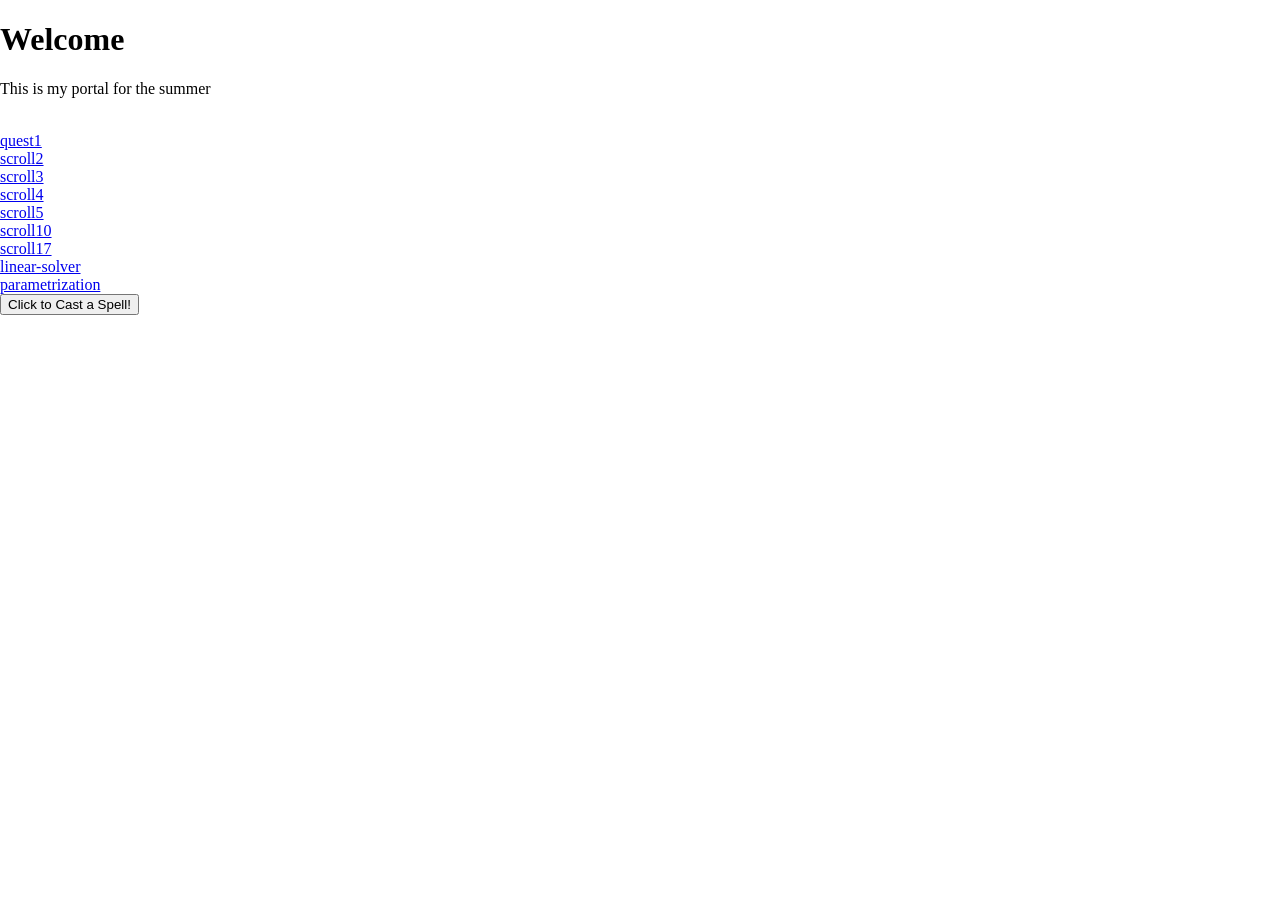
<file: index.html>
<!DOCTYPE html>
<html>
<head>
    <title>Super Arcane Portal</title>
    <link rel="stylesheet" href="style.css">
</head>
<body>
    <h1>Welcome</h1>
    <p>This is my portal for the summer</p>
    <br>
    <a href="quest1/quest1.html">quest1</a>
    <br>
    <a href="scroll2/FirstWebGPU.html">scroll2</a>
    <br>
    <a href="scroll3/scroll3.html">scroll3</a>
    <br>
    <a href="scroll4/scroll4.html">scroll4</a>
    <br>
    <a href="scroll5/scroll5.html">scroll5</a>
    <br>
    <a href="scroll10/quest6-starter.html">scroll10</a>
    <br>
    <a href="scroll17/quest10-starter-interpolation.html">scroll17</a>
    <br>
    <a href="linear-solver/index.html">linear-solver</a>
    <br>
    <a href="parametrization/parametrization.html">parametrization</a>
    <br>
    <button onclick ="castSpell()">Click to Cast a Spell!</button>
    <p id="spellResult"></p>
    <script src="script.js"></script>

</body>
</html>
</file>
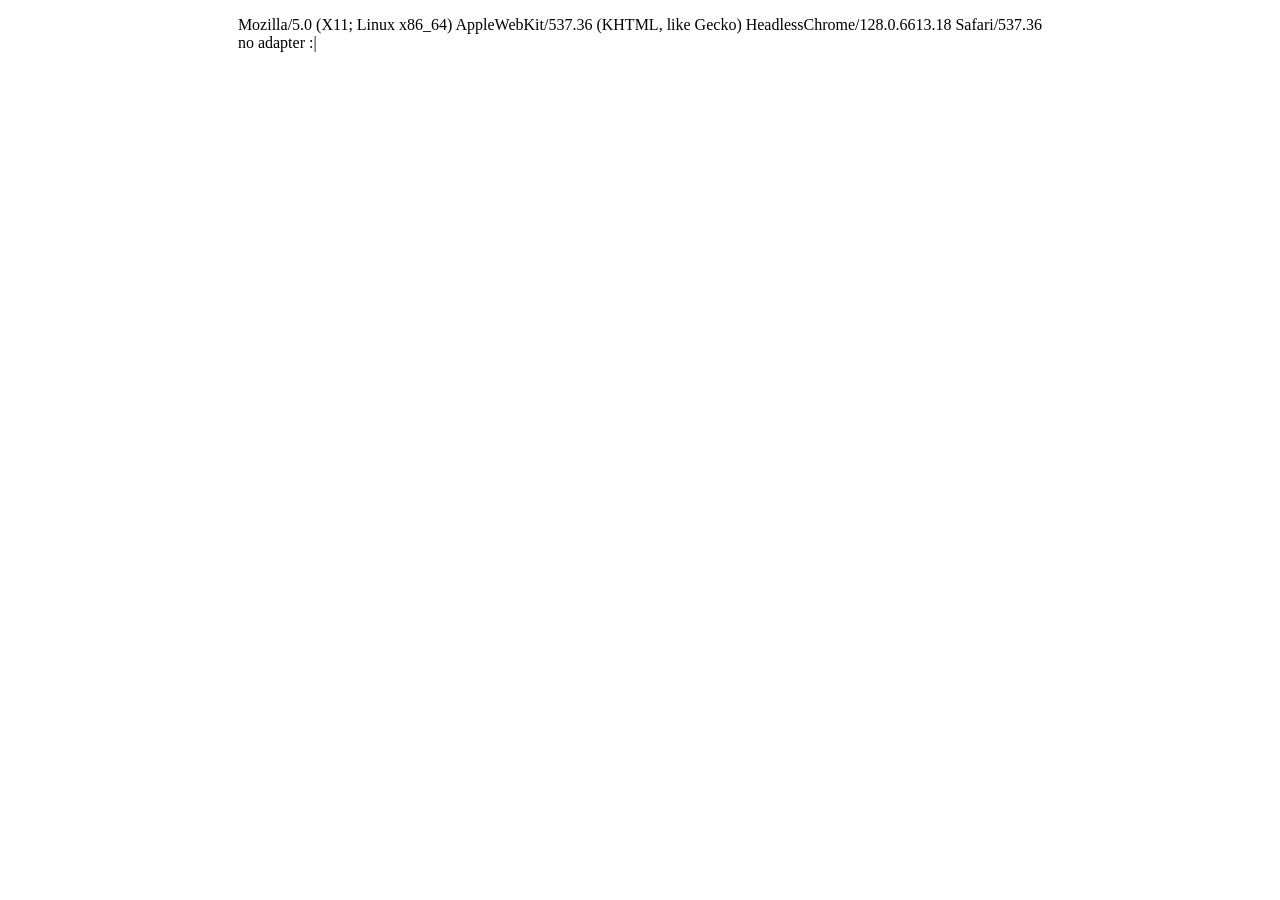
<file: linear-solver/index.html>
<!DOCTYPE html>
<html>
<head>
    <title>Linear solver</title>
</head>
<body>
<h1>
    <title>quest1</title>
    <!-- Note that some header tags don't need a close tag. They don't have content, called "void" tags. meta is one of them. -->
    <meta http-equiv="Content-Type" content="text/html; charset=UTF-8">
    <meta charset="utf-8">
    <meta name="viewport" content="width=device-width, user-scalable=no, minimum-scale=1.0, maximum-scale=1.0">
    <!-- Import CSS using the link tag -->
    <link rel="stylesheet" type="text/css" href="style.css">
    <!-- Webpage icon -->
    <!-- <link rel="icon" href="tempIcon.png" type="image/x-icon"> -->
    <!-- Include the web app script -->
    <script type="module" src="script.js"></script>
</h1>

</body>
</html>
</file>
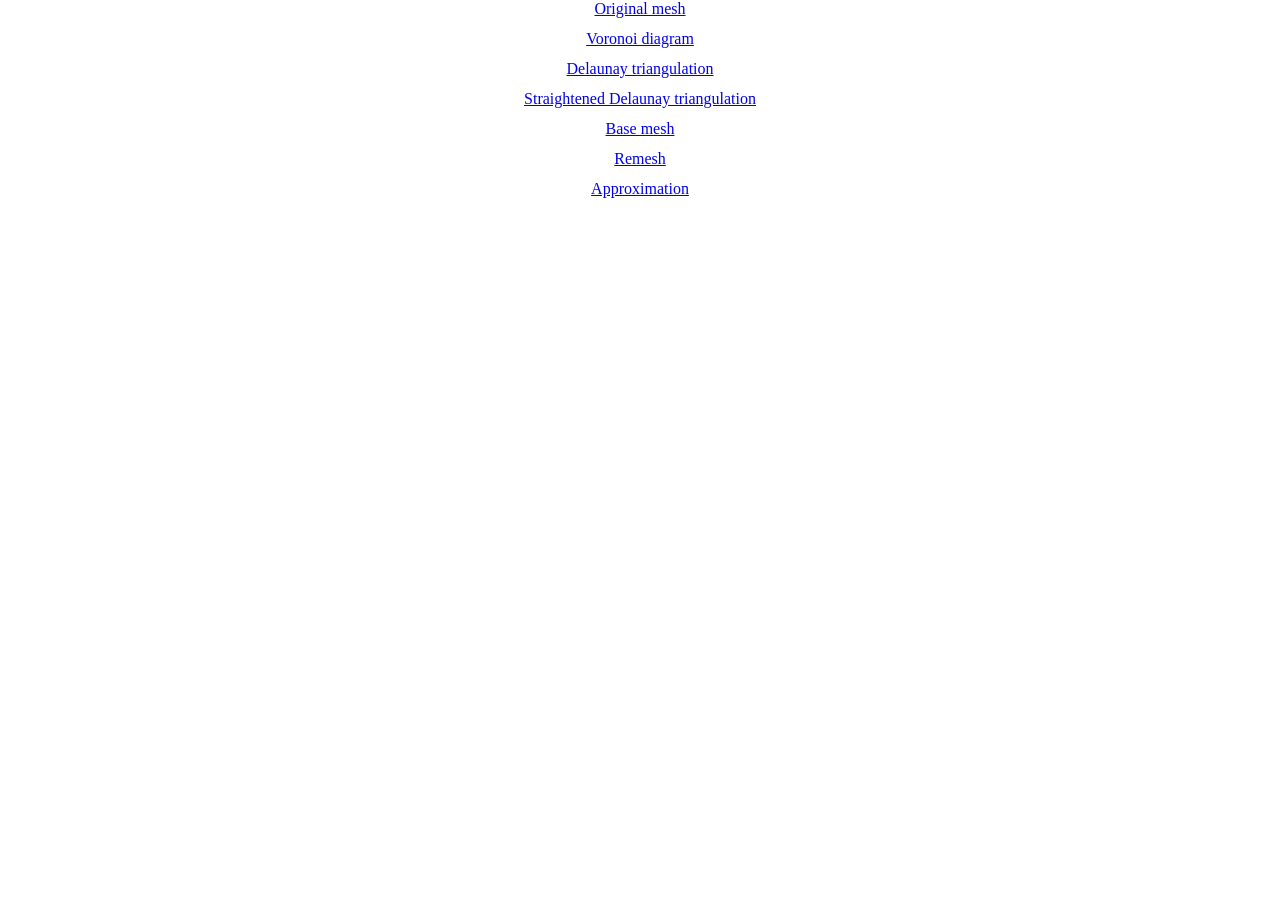
<file: parametrization/parametrization.html>
<!DOCTYPE html>
<!-- Comments in HTML -->
<!-- 
 * Copyright (c) 2026 Sing Chun LEE @ Bucknell University. CC BY-NC 4.0.
 * 
 * This code is provided mainly for educational purposes at University of the Pacific.
 *
 * This code is licensed under the Creative Commons Attribution-NonCommercial 4.0
 * International License. To view a copy of the license, visit 
 *   https://creativecommons.org/licenses/by-nc/4.0/
 * or send a letter to Creative Commons, PO Box 1866, Mountain View, CA 94042, USA.
 *
 * You are free to:
 *  - Share: copy and redistribute the material in any medium or format.
 *  - Adapt: remix, transform, and build upon the material.
 *
 * Under the following terms:
 *  - Attribution: You must give appropriate credit, provide a link to the license,
 *                 and indicate if changes were made.
 *  - NonCommercial: You may not use the material for commercial purposes.
 *  - No additional restrictions: You may not apply legal terms or technological 
 *                                measures that legally restrict others from doing
 *                                anything the license permits.
-->
<html>
  <head>
    <title>Multiresolution Mesh Parametrization</title>
    <!-- Note that some header tags don't need a close tag. They don't have content, called "void" tags. -->
    <meta http-equiv="Content-Type" content="text/html; charset=UTF-8">
    <meta charset="utf-8">
    <meta name="viewport" content="width=device-width, user-scalable=no, minimum-scale=1.0, maximum-scale=1.0">
    <!-- Import CSS uisng the link tag -->
    <link rel="stylesheet" type="text/css" href="./style/assignment.css">
    <!-- Include the web app script -->
    <script type="module" src="parametrization.js"></script>
  </head>
  <body>
  </body>
</html>
</file>
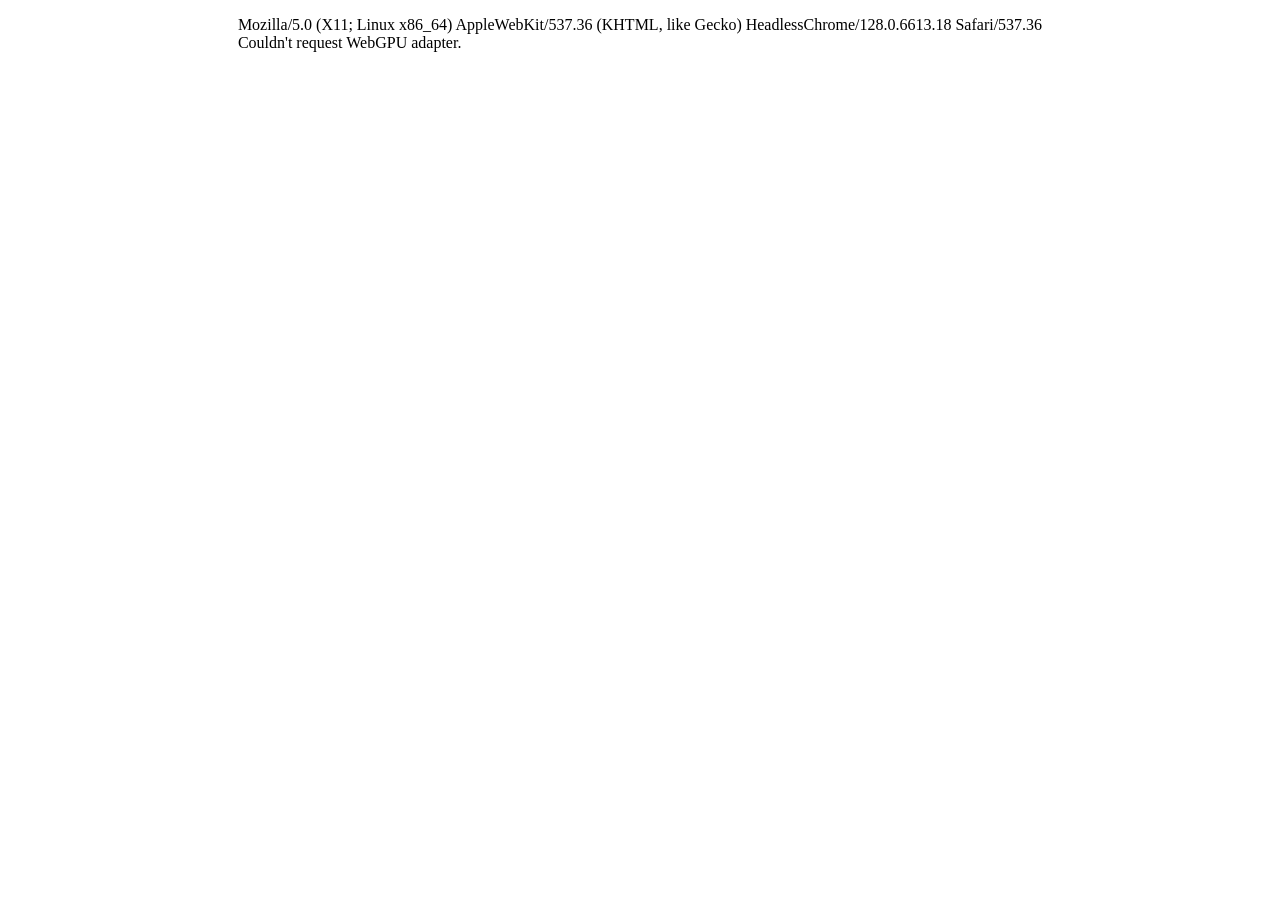
<file: quest1/quest1.html>
<!DOCTYPE html>
<!-- Comments in HTML is enclosed by these -->
<html>
<head>
    <title>quest1</title>
    <!-- Note that some header tags don't need a close tag. They don't have content, called "void" tags. meta is one of them. -->
    <meta http-equiv="Content-Type" content="text/html; charset=UTF-8">
    <meta charset="utf-8">
    <meta name="viewport" content="width=device-width, user-scalable=no, minimum-scale=1.0, maximum-scale=1.0">
    <!-- Import CSS using the link tag -->
    <link rel="stylesheet" type="text/css" href="style.css">
    <!-- Webpage icon -->
    <link rel="icon" href="tempIcon.png" type="image/x-icon">
    <!-- Include the web app script -->
    <script type="module" src="scripts-min.js"></script>
</head>
<body></body>
</html>
</file>
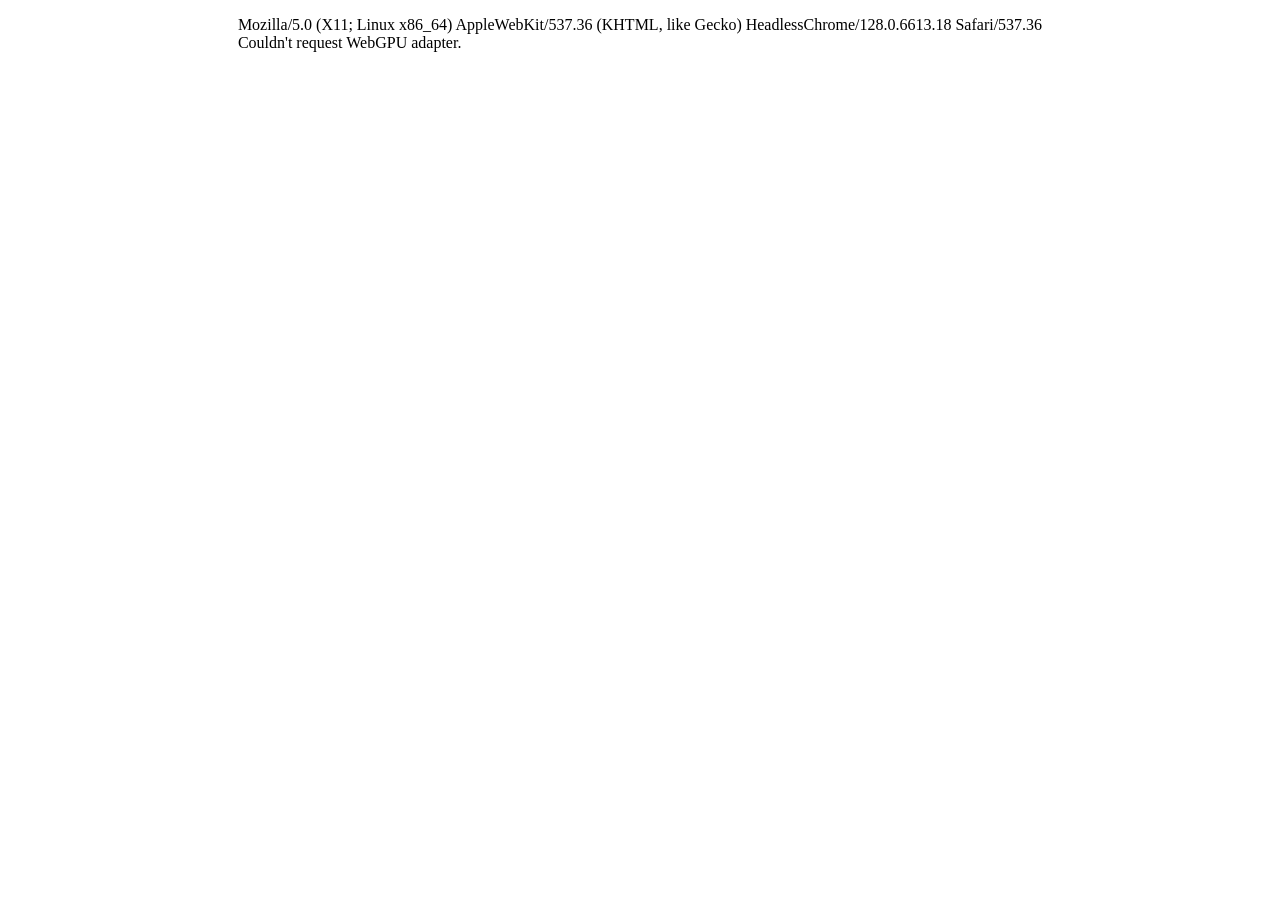
<file: scroll10/quest6-starter.html>
<!DOCTYPE html>
<!-- Comments in HTML -->
<!-- 
 * Copyright (c) 2026 Sing Chun LEE @ Bucknell University. CC BY-NC 4.0.
 * 
 * This code is provided mainly for educational purposes at University of the Pacific.
 *
 * This code is licensed under the Creative Commons Attribution-NonCommercial 4.0
 * International License. To view a copy of the license, visit 
 *   https://creativecommons.org/licenses/by-nc/4.0/
 * or send a letter to Creative Commons, PO Box 1866, Mountain View, CA 94042, USA.
 *
 * You are free to:
 *  - Share: copy and redistribute the material in any medium or format.
 *  - Adapt: remix, transform, and build upon the material.
 *
 * Under the following terms:
 *  - Attribution: You must give appropriate credit, provide a link to the license,
 *                 and indicate if changes were made.
 *  - NonCommercial: You may not use the material for commercial purposes.
 *  - No additional restrictions: You may not apply legal terms or technological 
 *                                measures that legally restrict others from doing
 *                                anything the license permits.
-->
<html>
  <head>
    <title>Quest 6 Starter</title>
    <!-- Note that some header tags don't need a close tag. They don't have content, called "void" tags. -->
    <meta http-equiv="Content-Type" content="text/html; charset=UTF-8">
    <meta charset="utf-8">
    <meta name="viewport" content="width=device-width, user-scalable=no, minimum-scale=1.0, maximum-scale=1.0">
    <!-- Import CSS uisng the link tag -->
    <link rel="stylesheet" type="text/css" href="style/assignment.css">
    <!-- Include the web app script -->
    <script type="module" src="quest6-start-min.js"></script>
  </head>
  <body>
  </body>
</html>
</file>
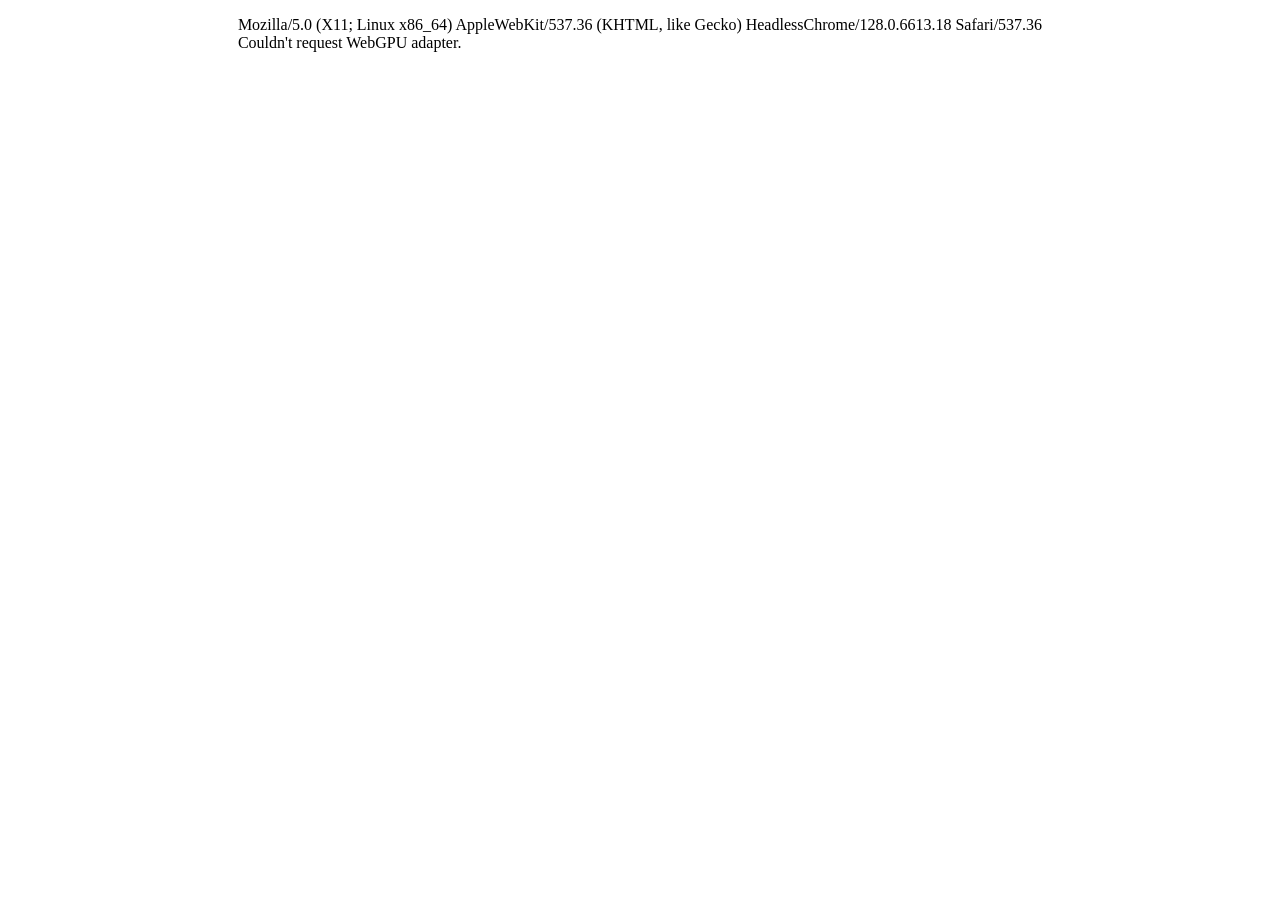
<file: scroll17/quest10-starter-interpolation.html>
<!DOCTYPE html>
<!-- Comments in HTML -->
<!-- 
 * Copyright (c) 2026 Sing Chun LEE @ Bucknell University. CC BY-NC 4.0.
 * 
 * This code is provided mainly for educational purposes at University of the Pacific.
 *
 * This code is licensed under the Creative Commons Attribution-NonCommercial 4.0
 * International License. To view a copy of the license, visit 
 *   https://creativecommons.org/licenses/by-nc/4.0/
 * or send a letter to Creative Commons, PO Box 1866, Mountain View, CA 94042, USA.
 *
 * You are free to:
 *  - Share: copy and redistribute the material in any medium or format.
 *  - Adapt: remix, transform, and build upon the material.
 *
 * Under the following terms:
 *  - Attribution: You must give appropriate credit, provide a link to the license,
 *                 and indicate if changes were made.
 *  - NonCommercial: You may not use the material for commercial purposes.
 *  - No additional restrictions: You may not apply legal terms or technological 
 *                                measures that legally restrict others from doing
 *                                anything the license permits.
-->
<html>
  <head>
    <title>Quest 10 Starter - Interpolation</title>
    <!-- Note that some header tags don't need a close tag. They don't have content, called "void" tags. -->
    <meta http-equiv="Content-Type" content="text/html; charset=UTF-8">
    <meta charset="utf-8">
    <meta name="viewport" content="width=device-width, user-scalable=no, minimum-scale=1.0, maximum-scale=1.0">
    <!-- Import CSS uisng the link tag -->
    <link rel="stylesheet" type="text/css" href="./style/assignment.css">
    <!-- Include the web app script -->
    <script type="module" src="quest10-starter-interpolation-min.js"></script>
  </head>
  <body>
  </body>
</html>
</file>
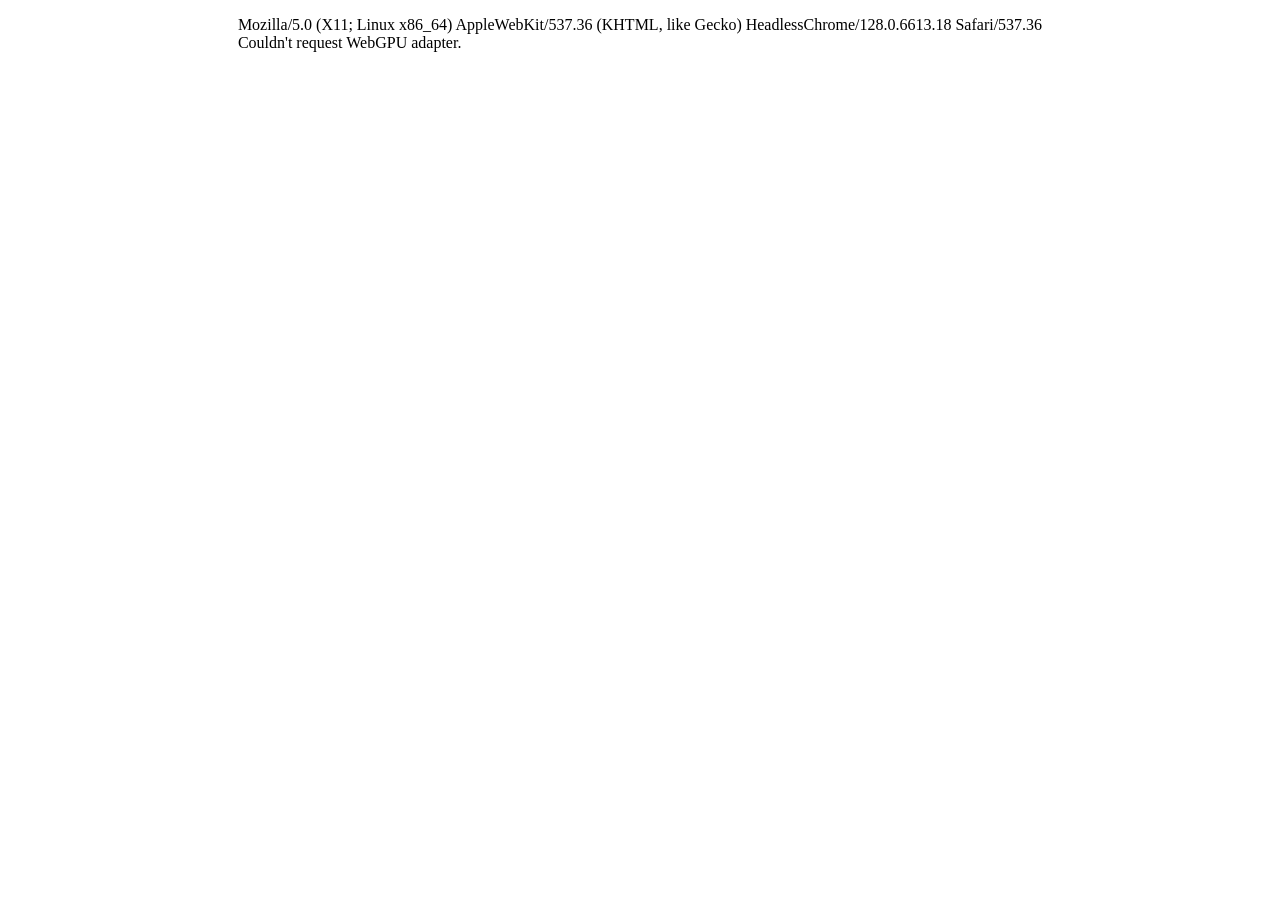
<file: scroll2/FirstWebGPU.html>
<!DOCTYPE html>
<!-- Comments in HTML is enclosed by these -->
<html>
<head>
    <title>FirstWebGPU</title>
    <!-- Note that some header tags don't need a close tag. They don't have content, called "void" tags. meta is one of them. -->
    <meta http-equiv="Content-Type" content="text/html; charset=UTF-8">
    <meta charset="utf-8">
    <meta name="viewport" content="width=device-width, user-scalable=no, minimum-scale=1.0, maximum-scale=1.0">
    <!-- Import CSS using the link tag -->
    <link rel="stylesheet" type="text/css" href="style.css">
    <!-- Webpage icon -->
    <link rel="icon" href="tempIcon.png" type="image/x-icon">
    <!-- Include the web app script -->
    <script type="module" src="scripts-min.js"></script>
</head>
<body></body>
</html>
</file>
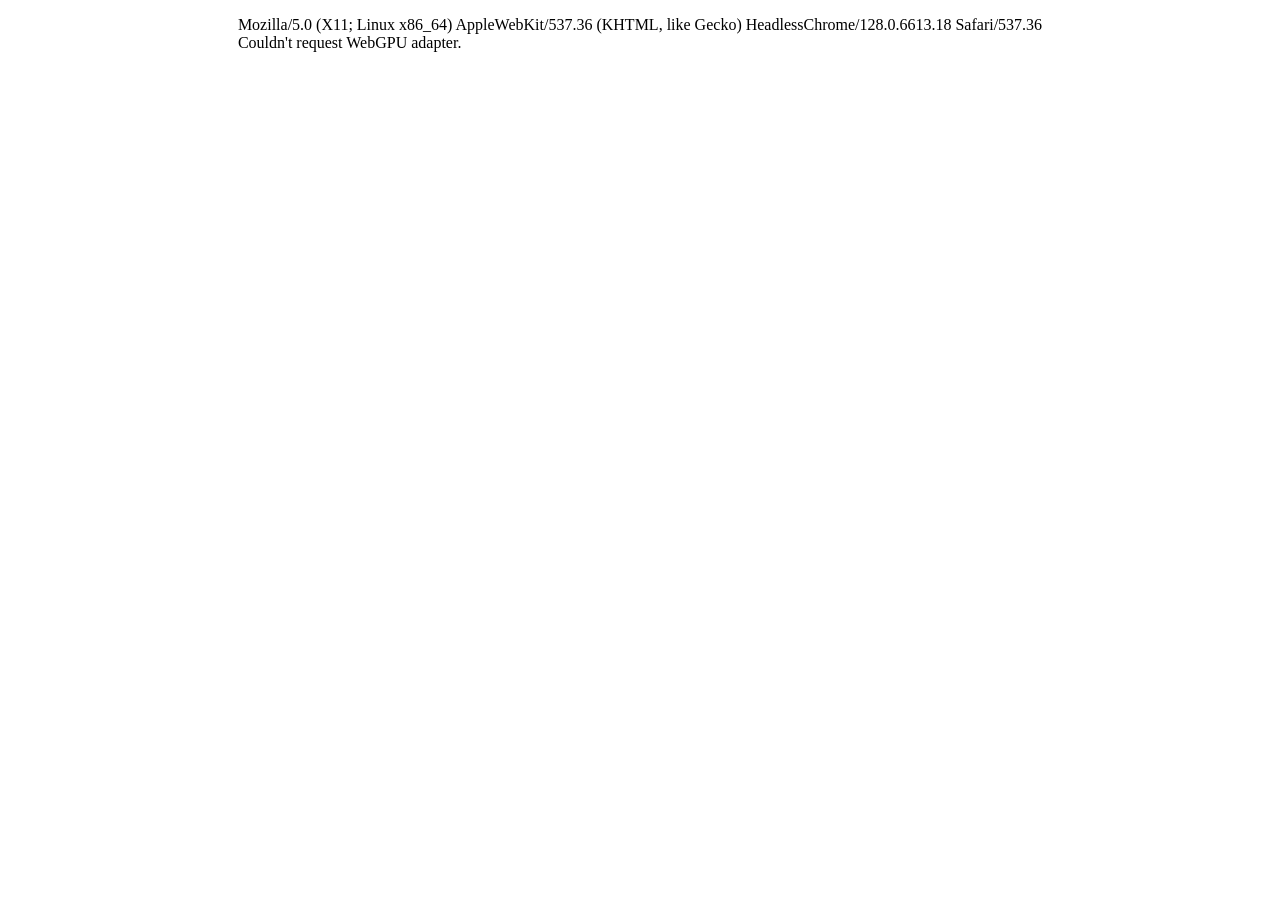
<file: scroll3/scroll3.html>
<!DOCTYPE html>
<!-- Comments in HTML is enclosed by these -->
<html>
<head>
    <title>scroll3</title>
    <!-- Note that some header tags don't need a close tag. They don't have content, called "void" tags. meta is one of them. -->
    <meta http-equiv="Content-Type" content="text/html; charset=UTF-8">
    <meta charset="utf-8">
    <meta name="viewport" content="width=device-width, user-scalable=no, minimum-scale=1.0, maximum-scale=1.0">
    <!-- Import CSS using the link tag -->
    <link rel="stylesheet" type="text/css" href="style.css">
    <!-- Webpage icon -->
    <link rel="icon" href="assets/tempIcon.png" type="image/x-icon">
    <!-- Include the web app script -->
    <script type="module" src="scripts-min.js"></script>
</head>
<body></body>
</html>
</file>
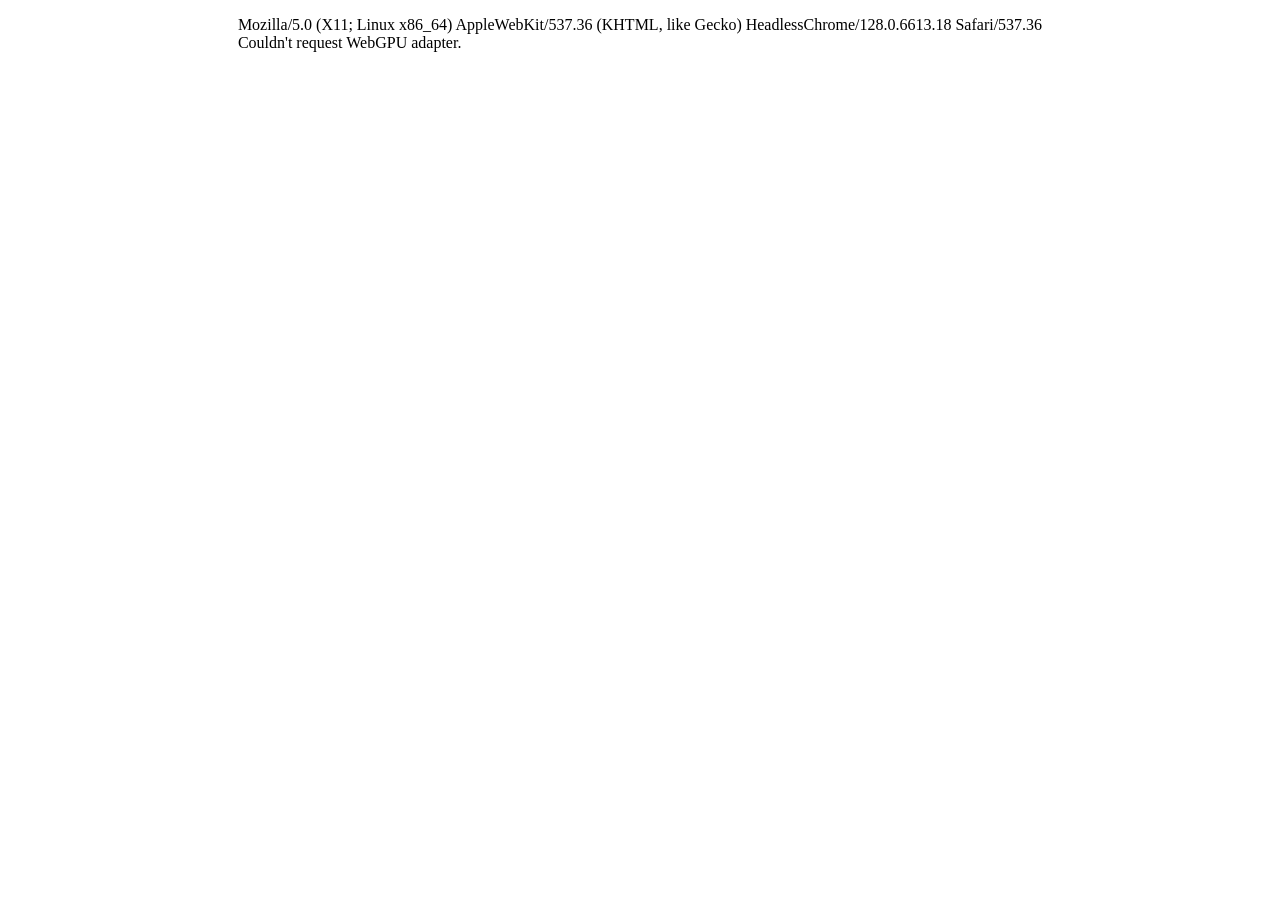
<file: scroll4/scroll4.html>
<!DOCTYPE html>
<!-- Comments in HTML is enclosed by these -->
<html>
<head>
    <title>scroll4</title>
    <!-- Note that some header tags don't need a close tag. They don't have content, called "void" tags. meta is one of them. -->
    <meta http-equiv="Content-Type" content="text/html; charset=UTF-8">
    <meta charset="utf-8">
    <meta name="viewport" content="width=device-width, user-scalable=no, minimum-scale=1.0, maximum-scale=1.0">
    <!-- Import CSS using the link tag -->
    <link rel="stylesheet" type="text/css" href="style.css">
    <!-- Webpage icon -->
    <link rel="icon" href=" assets/tempIcon.png" type="image/x-icon">
    <!-- Include the web app script -->
    <script type="module" src="scripts-min.js"></script>
</head>
<body></body>
</html>
</file>
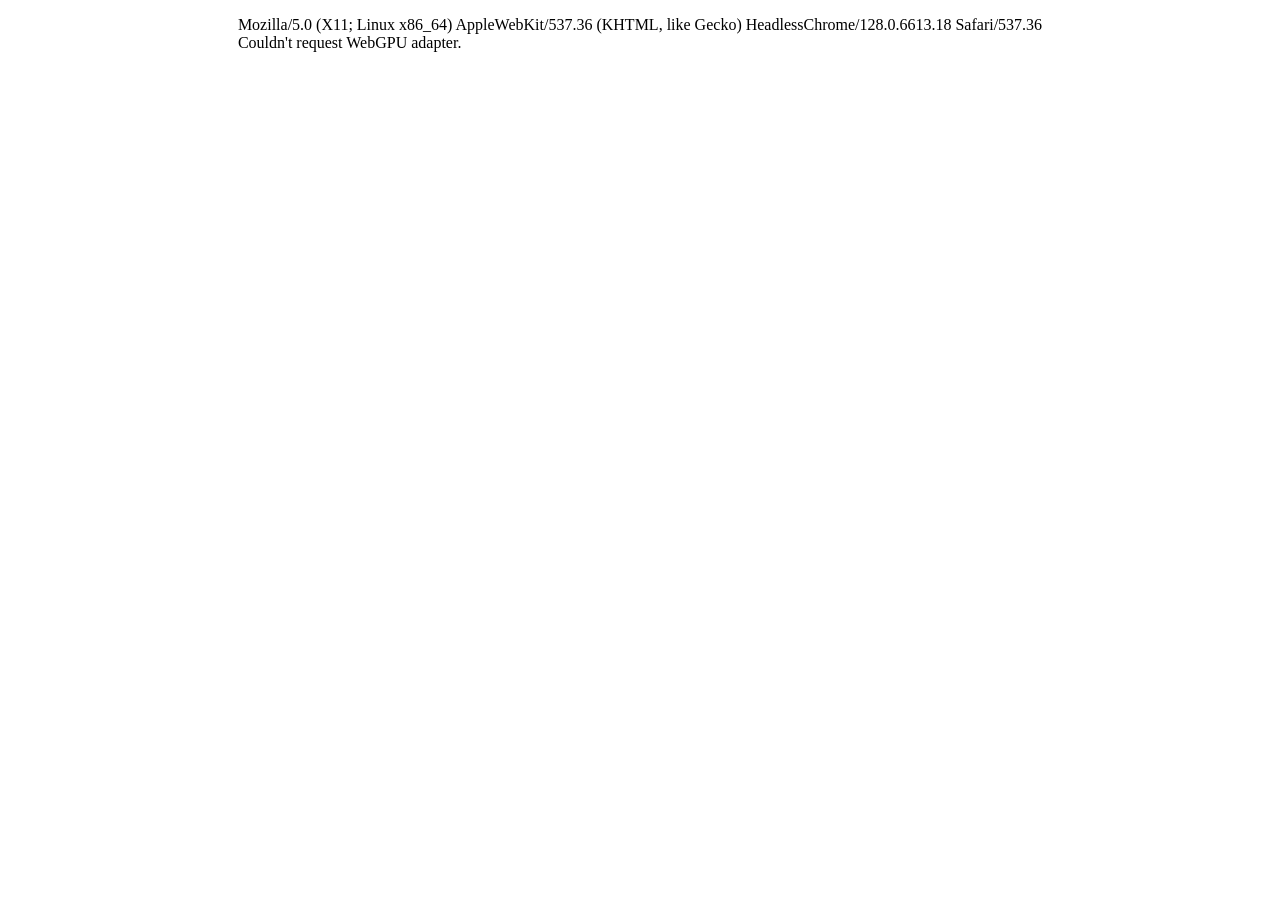
<file: scroll5/scroll5.html>
<!DOCTYPE html>
<!-- Comments in HTML is enclosed by these -->
<html>
<head>
    <title>scroll5</title>
    <!-- Note that some header tags don't need a close tag. They don't have content, called "void" tags. meta is one of them. -->
    <meta http-equiv="Content-Type" content="text/html; charset=UTF-8">
    <meta charset="utf-8">
    <meta name="viewport" content="width=device-width, user-scalable=no, minimum-scale=1.0, maximum-scale=1.0">
    <!-- Import CSS using the link tag -->
    <link rel="stylesheet" type="text/css" href="style.css">
    <!-- Webpage icon -->
    <link rel="icon" href=" assets/tempIcon.png" type="image/x-icon">
    <!-- Include the web app script -->
    <script type="module" src="scripts-min.js"></script>
</head>
<body></body>
</html>
</file>
<file: style.css>
html, body {
    overflow: visible;
    width: 100%;
    height: 100%;
    margin: 0;
    padding: 0;
    background-color: #ffffff;
    color: #000000;
}
</file>
<file: linear-solver/style.css>
/* Style of the html, body tags and the container class */
html, body, .container {
    overflow: hidden;
    display: flex;
    height: 100%;
    margin: 0;
    padding: 0;
    place-content: center center;
}

/* canvas tag style by id */
#renderCanvas {
    image-rendering: pixelated;
    display: block;
    max-width: 100%;
    width: 100%;
    height: 100%;
    touch-action: none;
}
</file>
<file: parametrization/style/assignment.css>
/*!
 * Copyright (c) 2026 Sing Chun LEE @ Bucknell University. CC BY-NC 4.0.
 * 
 * This code is provided mainly for educational purposes at University of the Pacific.
 *
 * This code is licensed under the Creative Commons Attribution-NonCommercial 4.0
 * International License. To view a copy of the license, visit 
 *   https://creativecommons.org/licenses/by-nc/4.0/
 * or send a letter to Creative Commons, PO Box 1866, Mountain View, CA 94042, USA.
 *
 * You are free to:
 *  - Share: copy and redistribute the material in any medium or format.
 *  - Adapt: remix, transform, and build upon the material.
 *
 * Under the following terms:
 *  - Attribution: You must give appropriate credit, provide a link to the license,
 *                 and indicate if changes were made.
 *  - NonCommercial: You may not use the material for commercial purposes.
 *  - No additional restrictions: You may not apply legal terms or technological 
 *                                measures that legally restrict others from doing
 *                                anything the license permits.
 */

/* Style of the html, body tags and the container class */
html, body, .container {
  overflow: hidden;
  display: flex;
  height: 100%;
  margin: 0;
  padding: 0;
  place-content: center center;
}

/* canvas tag style by id */
#renderCanvas {
  image-rendering: pixelated;
  display: block;
  max-width: 100%;
  width: 100%;
  height: 100%;
  touch-action: none;
}
</file>
<file: quest1/style.css>
/* Style of the html, body tags and the container class */
html, body, .container {
    overflow: hidden;
    display: flex;
    height: 100%;
    margin: 0;
    padding: 0;
    place-content: center center;
}

/* canvas tag style by id */
#renderCanvas {
    image-rendering: pixelated;
    display: block;
    max-width: 100%;
    width: 100%;
    height: 100%;
    touch-action: none;
}
</file>
<file: scroll10/style/assignment.css>
/*!
 * Copyright (c) 2026 Sing Chun LEE @ Bucknell University. CC BY-NC 4.0.
 * 
 * This code is provided mainly for educational purposes at University of the Pacific.
 *
 * This code is licensed under the Creative Commons Attribution-NonCommercial 4.0
 * International License. To view a copy of the license, visit 
 *   https://creativecommons.org/licenses/by-nc/4.0/
 * or send a letter to Creative Commons, PO Box 1866, Mountain View, CA 94042, USA.
 *
 * You are free to:
 *  - Share: copy and redistribute the material in any medium or format.
 *  - Adapt: remix, transform, and build upon the material.
 *
 * Under the following terms:
 *  - Attribution: You must give appropriate credit, provide a link to the license,
 *                 and indicate if changes were made.
 *  - NonCommercial: You may not use the material for commercial purposes.
 *  - No additional restrictions: You may not apply legal terms or technological 
 *                                measures that legally restrict others from doing
 *                                anything the license permits.
 */

/* Style of the html, body tags and the container class */
html, body, .container {
  overflow: hidden;
  display: flex;
  height: 100%;
  margin: 0;
  padding: 0;
  place-content: center center;
}

/* canvas tag style by id */
#renderCanvas {
  image-rendering: pixelated;
  display: block;
  max-width: 100%;
  width: 100%;
  height: 100%;
  touch-action: none;
}
</file>
<file: scroll17/style/assignment.css>
/*!
 * Copyright (c) 2026 Sing Chun LEE @ Bucknell University. CC BY-NC 4.0.
 * 
 * This code is provided mainly for educational purposes at University of the Pacific.
 *
 * This code is licensed under the Creative Commons Attribution-NonCommercial 4.0
 * International License. To view a copy of the license, visit 
 *   https://creativecommons.org/licenses/by-nc/4.0/
 * or send a letter to Creative Commons, PO Box 1866, Mountain View, CA 94042, USA.
 *
 * You are free to:
 *  - Share: copy and redistribute the material in any medium or format.
 *  - Adapt: remix, transform, and build upon the material.
 *
 * Under the following terms:
 *  - Attribution: You must give appropriate credit, provide a link to the license,
 *                 and indicate if changes were made.
 *  - NonCommercial: You may not use the material for commercial purposes.
 *  - No additional restrictions: You may not apply legal terms or technological 
 *                                measures that legally restrict others from doing
 *                                anything the license permits.
 */

/* Style of the html, body tags and the container class */
html, body, .container {
  overflow: hidden;
  display: flex;
  height: 100%;
  margin: 0;
  padding: 0;
  place-content: center center;
}

/* canvas tag style by id */
#renderCanvas {
  image-rendering: pixelated;
  display: block;
  max-width: 100%;
  width: 100%;
  height: 100%;
  touch-action: none;
}
</file>
<file: scroll2/style.css>
/* Style of the html, body tags and the container class */
html, body, .container {
    overflow: hidden;
    display: flex;
    height: 100%;
    margin: 0;
    padding: 0;
    place-content: center center;
}

/* canvas tag style by id */
#renderCanvas {
    image-rendering: pixelated;
    display: block;
    max-width: 100%;
    width: 100%;
    height: 100%;
    touch-action: none;
}
</file>
<file: scroll3/style.css>
/* Style of the html, body tags and the container class */
html, body, .container {
    overflow: hidden;
    display: flex;
    height: 100%;
    margin: 0;
    padding: 0;
    place-content: center center;
}

/* canvas tag style by id */
#renderCanvas {
    image-rendering: pixelated;
    display: block;
    max-width: 100%;
    width: 100%;
    height: 100%;
    touch-action: none;
}
</file>
<file: scroll4/style.css>
/* Style of the html, body tags and the container class */
html, body, .container {
    overflow: hidden;
    display: flex;
    height: 100%;
    margin: 0;
    padding: 0;
    place-content: center center;
}

/* canvas tag style by id */
#renderCanvas {
    image-rendering: pixelated;
    display: block;
    max-width: 100%;
    width: 100%;
    height: 100%;
    touch-action: none;
}
</file>
<file: scroll5/style.css>
/* Style of the html, body tags and the container class */
html, body, .container {
    overflow: hidden;
    display: flex;
    height: 100%;
    margin: 0;
    padding: 0;
    place-content: center center;
}

/* canvas tag style by id */
#renderCanvas {
    image-rendering: pixelated;
    display: block;
    max-width: 100%;
    width: 100%;
    height: 100%;
    touch-action: none;
}
</file>
